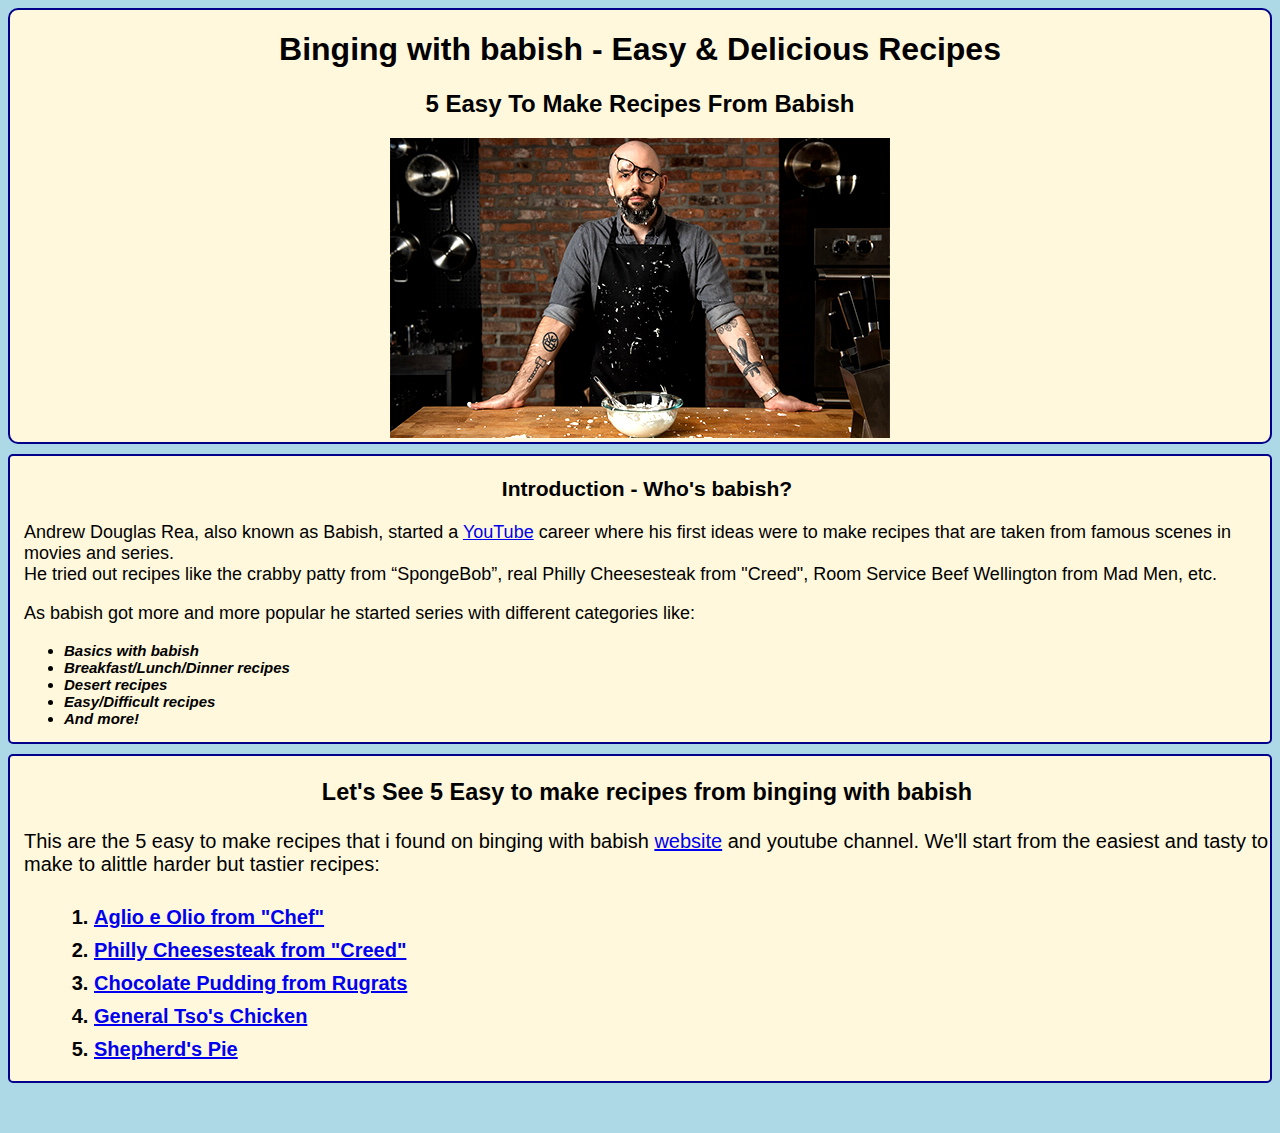
<file: index.html>
<!DOCTYPE html>
<html lang="en">

<head>
    <meta charset="UTF-8">
    <meta http-equiv="X-UA-Compatible" content="IE=edge">
    <meta name="viewport" content="width=device-width, initial-scale=1.0">
    <link rel="stylesheet" href="style.css">
    <title>Made Easy Thanks To Babish</title>
</head>

<body>
    <div class="header-img">
        <div class="header-titles">
            <h1>Binging with babish - Easy & Delicious Recipes </h1>
            <h2>5 Easy To Make Recipes From Babish</h2>
        </div>
        <img class="babish" src="img/Babish 500X300 Better.jpg" alt="Babish at his working area">
    </div>
    <div class="info">
        <div class="info-para">
            <h3 style="text-align: center;">Introduction - Who's babish?</h3>
            <p>Andrew Douglas Rea, also known as Babish, started a <a target="_blank"
                    href="https://www.youtube.com/c/bingingwithbabish/featured">YouTube</a> career where his first ideas
                were to
                make recipes that are taken from famous scenes in movies and series.<br> He tried out recipes like the
                crabby
                patty from “SpongeBob”, real Philly Cheesesteak from "Creed", Room Service Beef Wellington from Mad Men,
                etc.
            </p>
        </div>
        <p>As babish got more and more popular he started series with different categories like:
        </p>
       
        <ul class="ul-list">
            <li>Basics with babish</li>
            <li>Breakfast/Lunch/Dinner recipes </li>
            <li>Desert recipes</li>
            <li>Easy/Difficult recipes</li>
            <li>And more!</li>
        </ul>
       
    </div>
    <div class="list">
    <h3 style="text-align: center;">Let's See 5 Easy to make recipes from binging with babish</h3>
    <p>This are the 5 easy to make recipes that i found on binging with babish <a
            href="https://www.bingingwithbabish.com/">website</a> and youtube channel. We'll start from the easiest and
        tasty to make to alittle harder but tastier recipes:</p>
    <ol class="list-center">
        <li class="li1"><a href="recipes/pasta.html" target="_blank">Aglio e Olio from "Chef"</a></li>
        <li class="li2"><a href="recipes/cheesesteak.html" target="_blank">Philly Cheesesteak from "Creed"</a></li>
        <li class="li3"><a href="recipes/pudding.html" target="_blank">Chocolate Pudding from Rugrats</a></li>
        <li class="li4"><a href="recipes/chicken.html" target="_blank">General Tso's Chicken</a></li>
        <li class="li5"><a href="recipes/pie.html" target="_blank">Shepherd's Pie</a></li>
    </ol>
</div>
<div class="space">

</div>











</body>

</html>
</file>
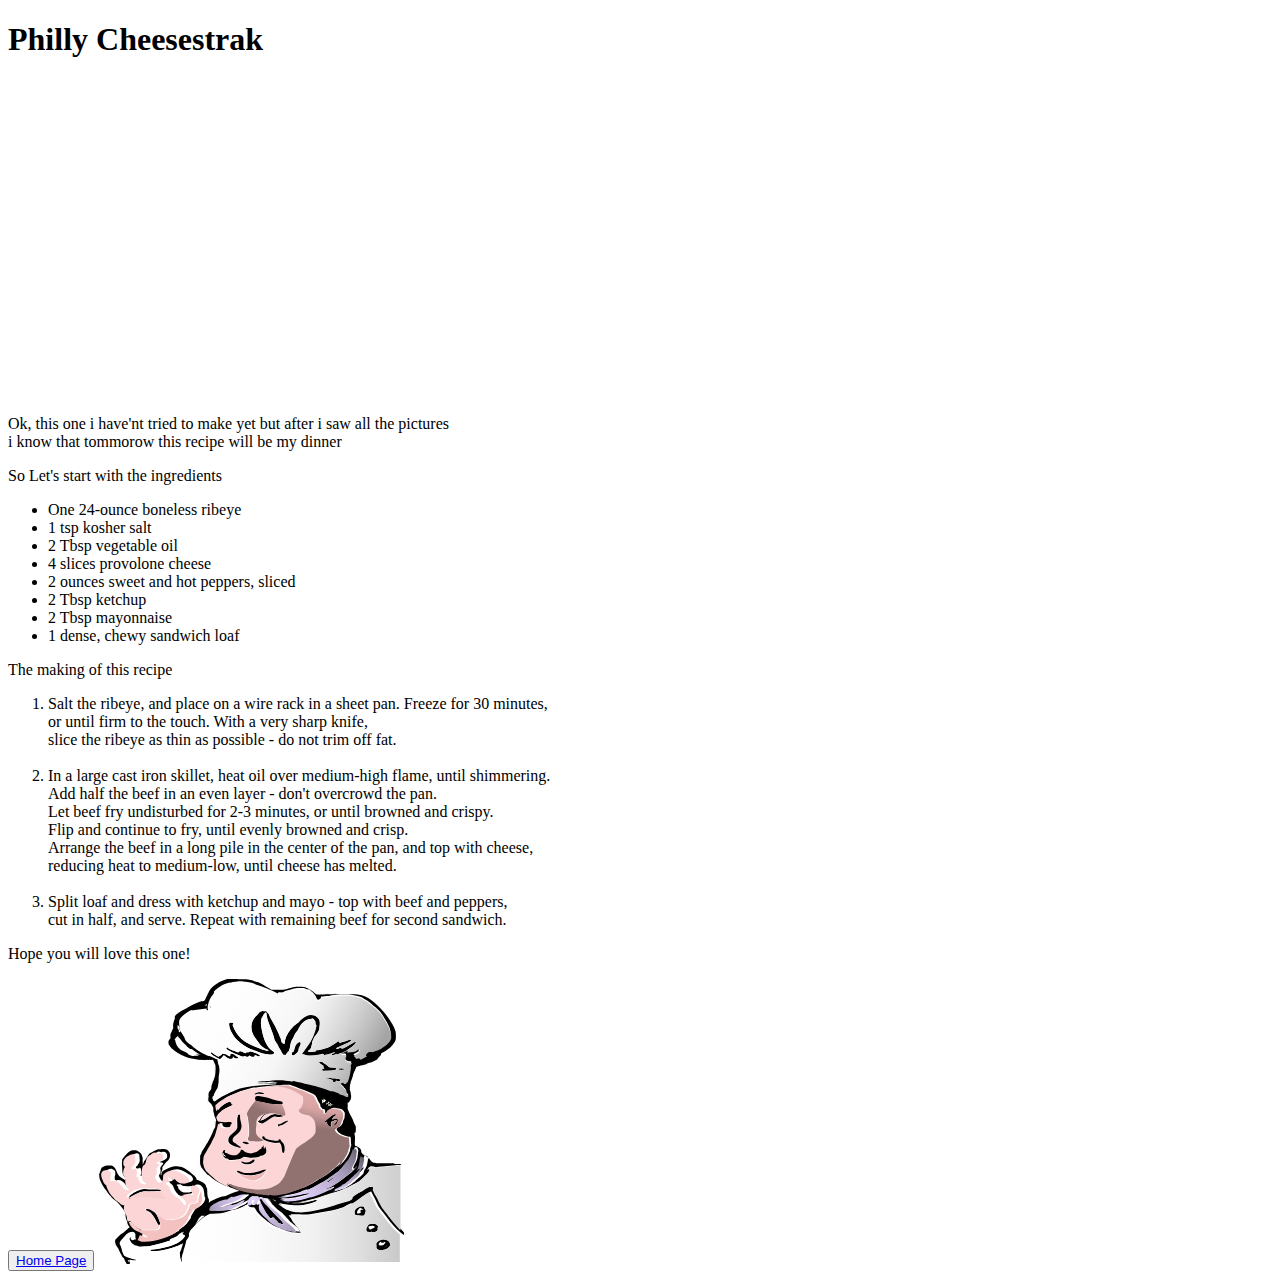
<file: recipes/cheesesteak.html>
<!DOCTYPE html>
<html lang="en">
<head>
    <meta charset="UTF-8">
    <meta http-equiv="X-UA-Compatible" content="IE=edge">
    <meta name="viewport" content="width=device-width, initial-scale=1.0">
    <title>Philly Cheesesteak</title>
</head>
<body>
    <h1>Philly Cheesestrak</h1>
    <iframe width="560" height="315" src="https://www.youtube.com/embed/JSl2sRZvpSQ" title="YouTube video player" frameborder="0" allow="accelerometer; autoplay; clipboard-write; encrypted-media; gyroscope; picture-in-picture" allowfullscreen></iframe>

    <p>Ok, this one i have'nt tried to make yet but after i saw all the pictures
        <br>
        i know that tommorow this recipe will be my dinner
    </p>
    <p>So Let's start with the ingredients</p>
    <ul>
        <li>One 24-ounce boneless ribeye</li>
        <li>1 tsp kosher salt</li>
        <li>2 Tbsp vegetable oil</li>
        <li>4 slices provolone cheese</li>
        <li>2 ounces sweet and hot peppers, sliced</li>
        <li>2 Tbsp ketchup</li>
        <li>2 Tbsp mayonnaise</li>
        <li>1 dense, chewy sandwich loaf</li>
    </ul>

    <p>The making of this recipe</p>
    <ol>
        <li>Salt the ribeye, and place on a wire rack in a sheet pan.  Freeze for 30 minutes,<br>
             or until firm to the touch.  With a very sharp knife,<br>
              slice the ribeye as thin as possible - do not trim off fat.</li><br>
        <li>In a large cast iron skillet, heat oil over medium-high flame, until shimmering.<br>
              Add half the beef in an even layer - don't overcrowd the pan.<br>
            Let beef fry undisturbed for 2-3 minutes, or until browned and crispy.<br>
              Flip and continue to fry, until evenly browned and crisp.<br>
                Arrange the beef in a long pile in the center of the pan, and top with cheese,<br>
                 reducing heat to medium-low, until cheese has melted.</li><br>
        <li>Split loaf and dress with ketchup and mayo - top with beef and peppers,<br>
             cut in half, and serve.  Repeat with remaining beef for second sandwich.</li>
    </ol>

    <p>Hope you will love this one!</p>
    <button><a href="../index.html">Home Page</a></button> 
    <img src="../img/Chef3.svg" alt="Chefs Kiss">
    
</body>
</html>
</file>
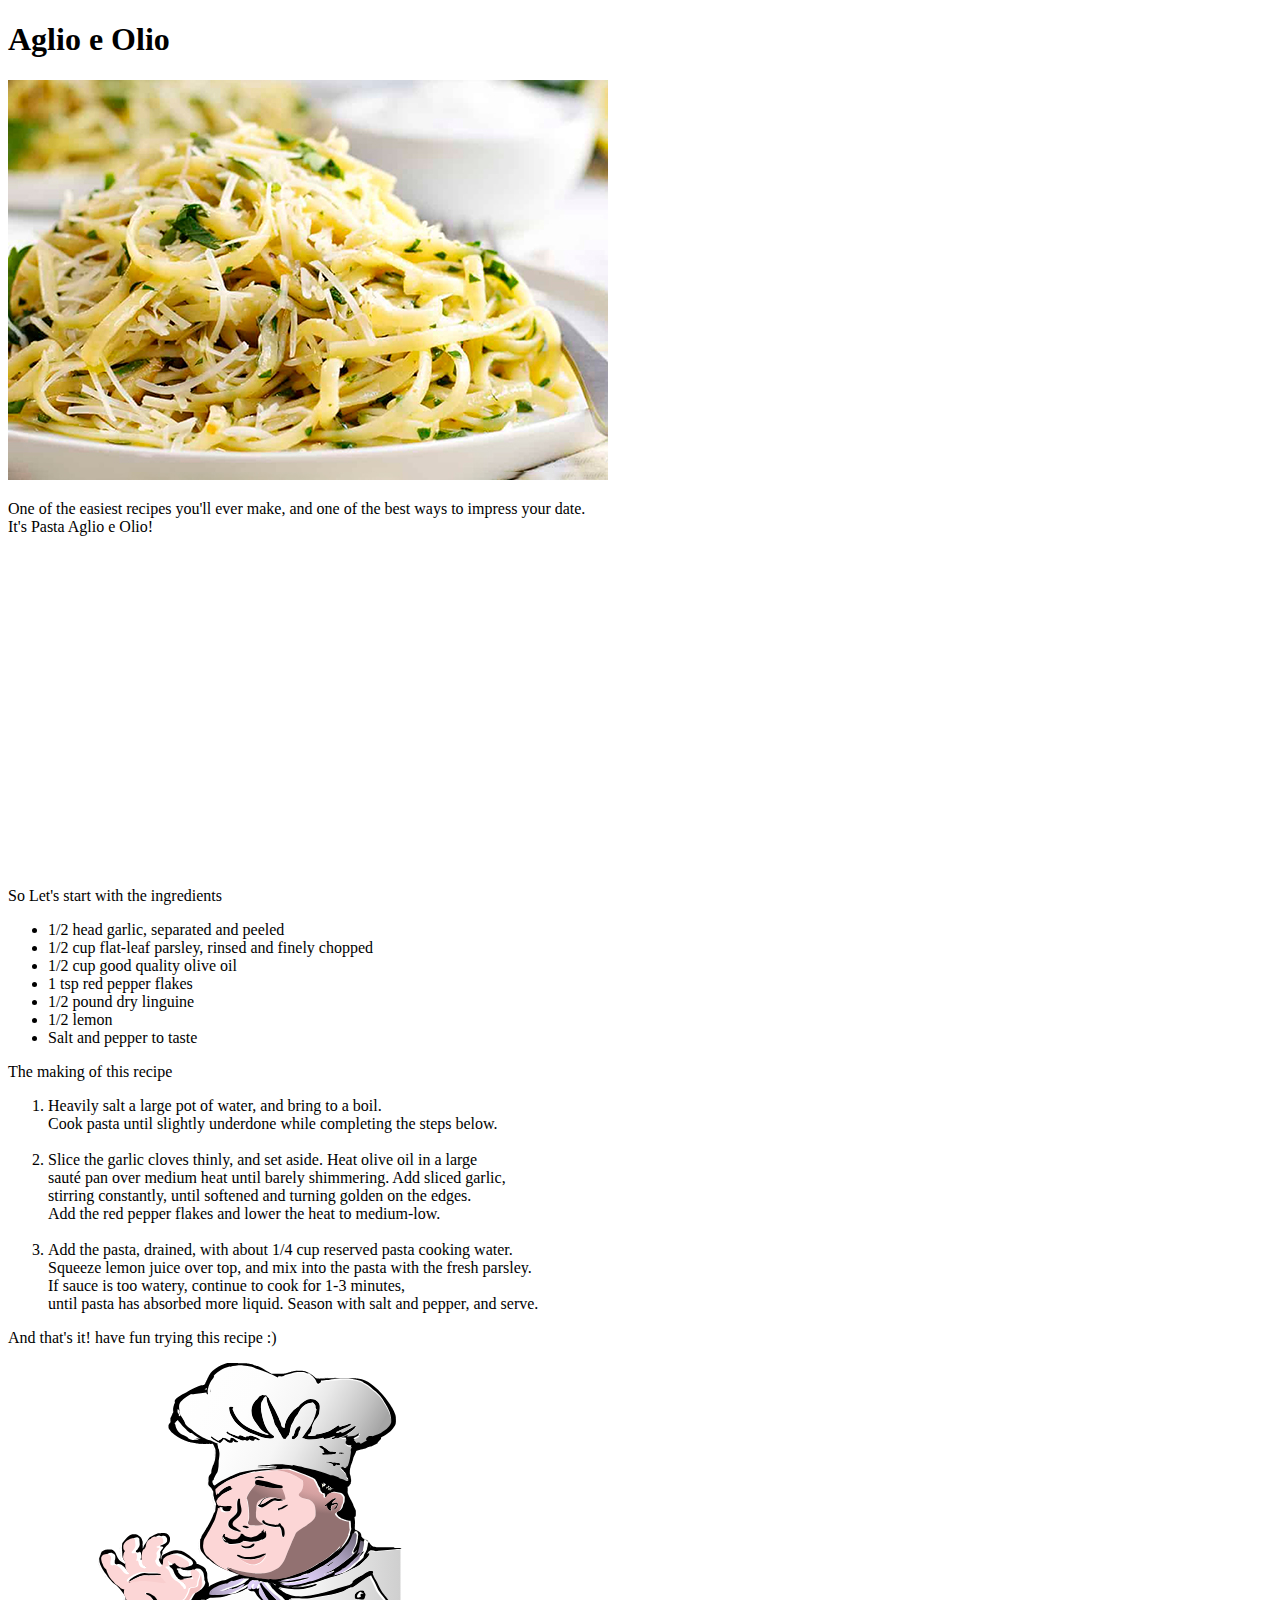
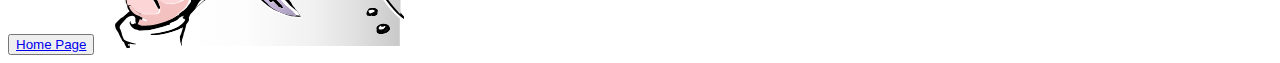
<file: recipes/pasta.html>
<!DOCTYPE html>
<html lang="en">
<head>
    <meta charset="UTF-8">
    <meta http-equiv="X-UA-Compatible" content="IE=edge">
    <meta name="viewport" content="width=device-width, initial-scale=1.0">
    <title>Aglio e Olio</title>
</head>
<body>
    <h1>Aglio e Olio</h1>
    <img src="../img/Pasta2.jpg" alt="pasta aglio e olie">
    <p>One of the easiest recipes you'll ever make, and one of the best ways to impress your date.
        <br>
        It's Pasta Aglio e Olio!</p>
        <iframe width="560" height="315" src="https://www.youtube.com/embed/bJUiWdM__Qw" title="YouTube video player" frameborder="0" allow="accelerometer; autoplay; clipboard-write; encrypted-media; gyroscope; picture-in-picture" allowfullscreen></iframe>

    <p>So Let's start with the ingredients</p>
    <ul>
        <li>1/2 head garlic, separated and peeled</li>
        <li>1/2 cup flat-leaf parsley, rinsed and finely chopped</li>
        <li>1/2 cup good quality olive oil</li>
        <li>1 tsp red pepper flakes</li>
        <li>1/2 pound dry linguine</li>
        <li>1/2 lemon</li>
        <li>Salt and pepper to taste</li>
    </ul>
    <p>The making of this recipe</p>
    <ol>
        <li>Heavily salt a large pot of water, and bring to a boil.<br>
             Cook pasta until slightly underdone while completing the steps below.</li><br>
        <li>Slice the garlic cloves thinly, and set aside. Heat olive oil in a large<br>
             sauté pan over medium heat until barely shimmering. Add sliced garlic,<br>
              stirring constantly, until softened and turning golden on the edges.<br>
               Add the red pepper flakes and lower the heat to medium-low.</li><br>
        <li>Add the pasta, drained, with about 1/4 cup reserved pasta cooking water.<br>
             Squeeze lemon juice over top, and mix into the pasta with the fresh parsley.<br>
              If sauce is too watery, continue to cook for 1-3 minutes,<br>
               until pasta has absorbed more liquid. Season with salt and pepper, and serve.</li>
    </ol>

    <p>And that's it! have fun trying this recipe :)</p>
    <button><a href="../index.html">Home Page</a></button> 
    <img src="../img/Chef3.svg" alt="Chef approved">
</body>
</html>
</file>
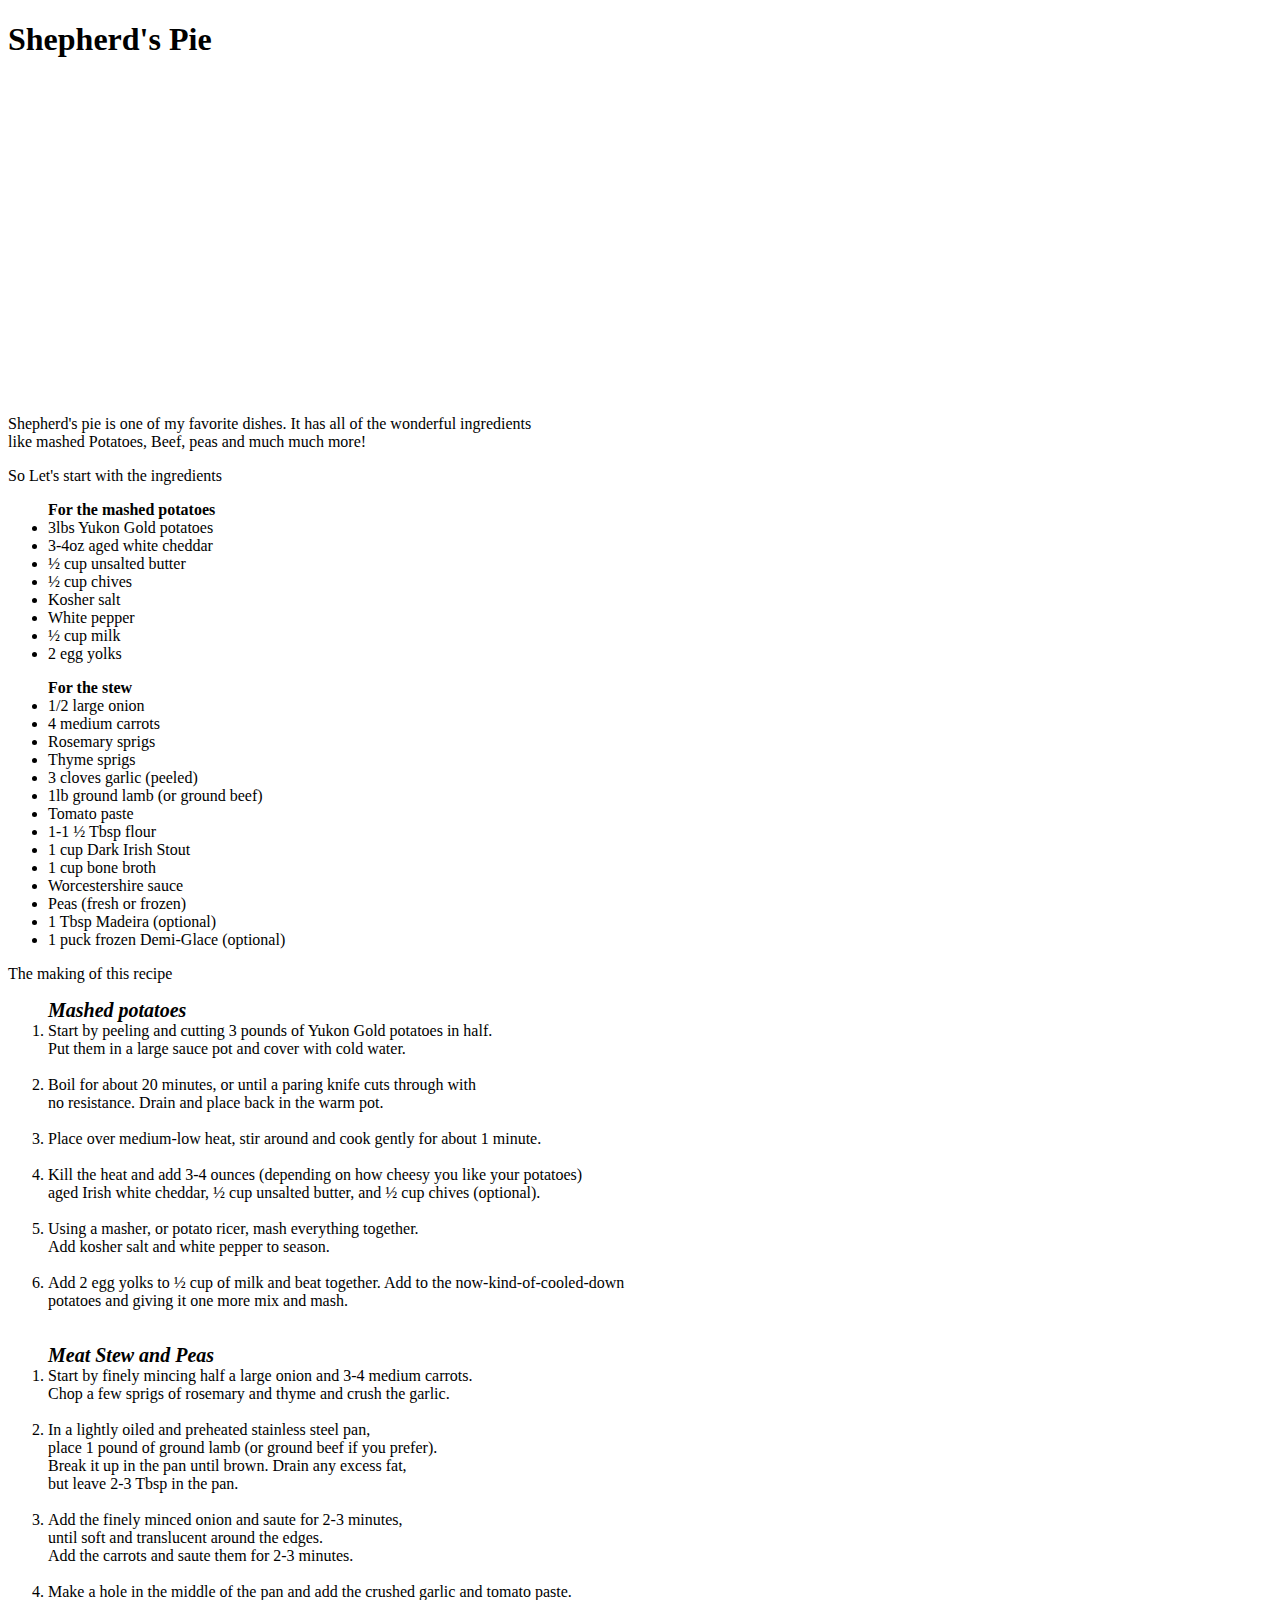
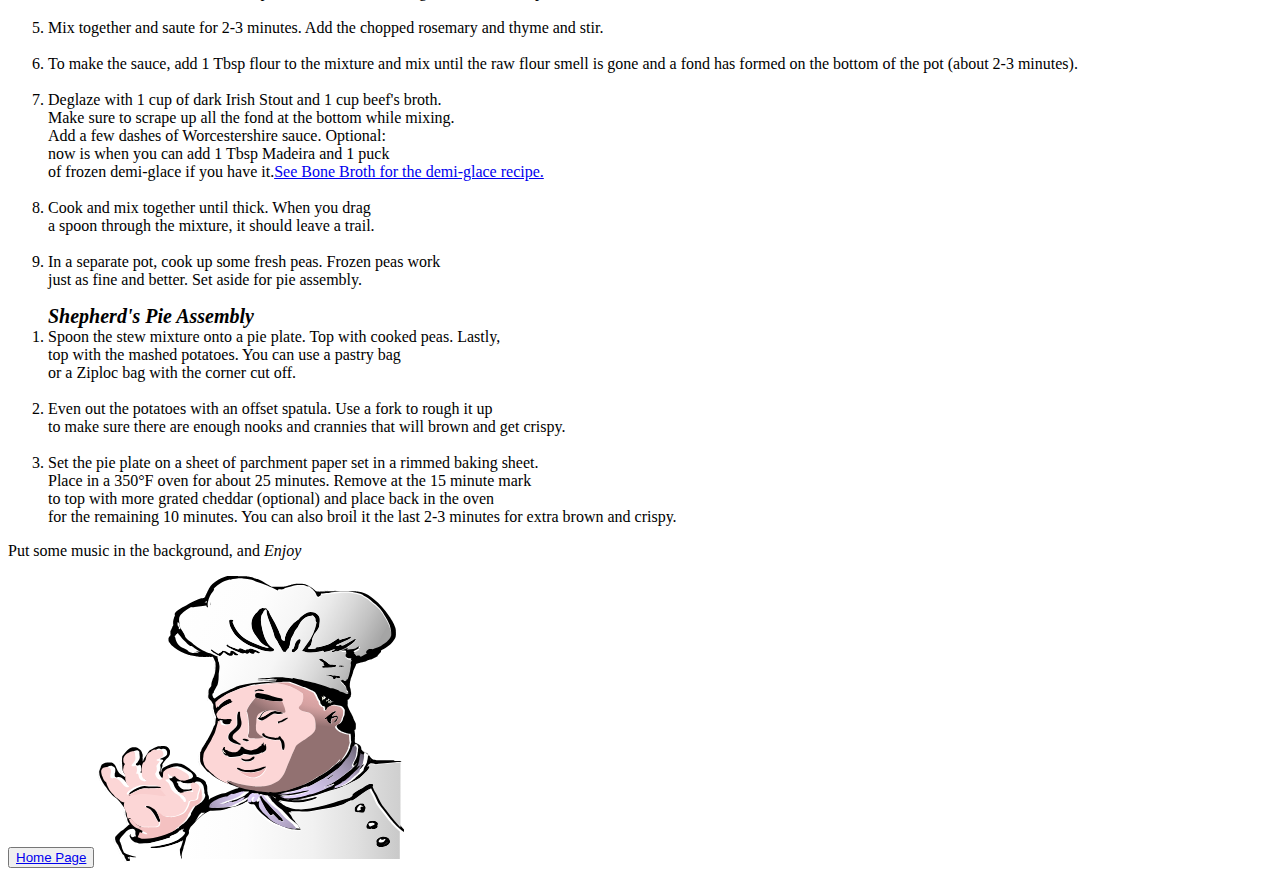
<file: recipes/pie.html>
<!DOCTYPE html>
<html lang="en">
<head>
    <meta charset="UTF-8">
    <meta http-equiv="X-UA-Compatible" content="IE=edge">
    <meta name="viewport" content="width=device-width, initial-scale=1.0">
    <title>Shepherd's Pie</title>
</head>
<body>
    <h1>Shepherd's Pie</h1>
    <iframe width="560" height="315" src="https://www.youtube.com/embed/Uj8BC2kcp7A" title="YouTube video player" frameborder="0" allow="accelerometer; autoplay; clipboard-write; encrypted-media; gyroscope; picture-in-picture" allowfullscreen></iframe>
    <p>Shepherd's pie is one of my favorite dishes. It has all of the wonderful ingredients 
        <br>
        like mashed Potatoes, Beef, peas and much much more!
    </p>
    <p>So Let's start with the ingredients</p>
    <ul><strong>For the mashed potatoes</strong>
        <li>3lbs Yukon Gold potatoes</li>
        <li>3-4oz aged white cheddar</li>
        <li>½ cup unsalted butter</li>
        <li>½ cup chives</li>
        <li>Kosher salt</li>
        <li>White pepper</li>
        <li>½ cup milk</li>
        <li>2 egg yolks</li>
    </ul>

     <ul><strong>For the stew</strong>
         <li>1/2 large onion</li>
         <li>4 medium carrots</li>
         <li>Rosemary sprigs</li>
         <li>Thyme sprigs</li>
         <li>3 cloves garlic (peeled)</li>
         <li>1lb ground lamb (or ground beef)</li>
         <li>Tomato paste</li>
         <li>1-1 ½ Tbsp flour</li>
         <li>1 cup Dark Irish Stout</li>
         <li>1 cup bone broth</li>
         <li>Worcestershire sauce</li>
         <li>Peas (fresh or frozen)</li>
         <li>1 Tbsp Madeira (optional)</li>
         <li>1 puck frozen Demi-Glace (optional)</li>
    </ul>

    <p>The making of this recipe</p>
    <ol><em><strong style="font-size: 20px;">Mashed potatoes</strong></em>
        <li>Start by peeling and cutting 3 pounds of Yukon Gold potatoes in half.<br>
             Put them in a large sauce pot and cover with cold water. </li><br>
        <li>Boil for about 20 minutes, or until a paring knife cuts through with<br>
             no resistance. Drain and place back in the warm pot. </li><br>
        <li>Place over medium-low heat, stir around and cook gently for about 1 minute.</li><br>
        <li>Kill the heat and add 3-4 ounces (depending on how cheesy you like your potatoes)<br>
             aged Irish white cheddar, ½ cup unsalted butter, and ½ cup chives (optional).</li><br>
        <li>Using a masher, or potato ricer, mash everything together.<br>
             Add kosher salt and white pepper to season. </li><br>
        <li>Add 2 egg yolks to ½ cup of milk and beat together. Add to the now-kind-of-cooled-down<br>
             potatoes and giving it one more mix and mash. </li><br>
    </ol>

    <ol><em><strong style="font-size: 20px;">Meat Stew and Peas</strong></em>
        <li>Start by finely mincing half a large onion and 3-4 medium carrots.<br>
             Chop a few sprigs of rosemary and thyme and crush the garlic. </li><br>
        <li>In a lightly oiled and preheated stainless steel pan,<br>
             place 1 pound of ground lamb (or ground beef if you prefer).<br>
              Break it up in the pan until brown. Drain any excess fat,<br>
               but leave 2-3 Tbsp in the pan.</li><br>
        <li>Add the finely minced onion and saute for 2-3 minutes,<br>
             until soft and translucent around the edges.<br>
              Add the carrots and saute them for 2-3 minutes.</li><br>
        <li>Make a hole in the middle of the pan and add the crushed garlic and tomato paste. </li><br>
        <li>Mix together and saute for 2-3 minutes. Add the chopped rosemary and thyme and stir.</li><br>
        <li>To make the sauce, add 1 Tbsp flour to the mixture and mix until the raw
             flour smell is gone and a fond has formed on the bottom of the pot (about 2-3 minutes). </li><br>
        <li>Deglaze with 1 cup of dark Irish Stout and 1 cup beef's broth.<br>
             Make sure to scrape up all the fond at the bottom while mixing.<br>
              Add a few dashes of Worcestershire sauce. Optional:<br>
               now is when you can add 1 Tbsp Madeira and 1 puck<br>
                of frozen demi-glace if you have it.<a href="https://www.bingingwithbabish.com/recipes/bone-broth" target="_blank">See Bone Broth for the demi-glace recipe.</a></li><br>
        <li>Cook and mix together until thick. When you drag<br>
             a spoon through the mixture, it should leave a trail.</li><br>
        <li>In a separate pot, cook up some fresh peas. Frozen peas work<br>
             just as fine and better. Set aside for pie assembly.</li>
    </ol>

    <ol><em><strong style="font-size: 20px;">Shepherd's Pie Assembly</strong></em>
        <li>Spoon the stew mixture onto a pie plate. Top with cooked peas. Lastly,<br>
             top with the mashed potatoes. You can use a pastry bag<br>
              or a Ziploc bag with the corner cut off.</li><br>
        <li>Even out the potatoes with an offset spatula. Use a fork to rough it up<br>
             to make sure there are enough nooks and crannies that will brown and get crispy. </li><br>
        <li>Set the pie plate on a sheet of parchment paper set in a rimmed baking sheet.<br>
             Place in a 350°F oven for about 25 minutes. Remove at the 15 minute mark<br>
              to top with more grated cheddar (optional) and place back in the oven<br>
               for the remaining 10 minutes. You can also broil it the last 2-3 minutes for extra brown and crispy. </li>
    </ol>

    <p>Put some music in the background, and <em>Enjoy</em></p>
    <button><a href="../index.html">Home Page</a></button> 
    <img src="../img/Chef3.svg" alt="Chefs Kiss">
</body>
</html>
</file>
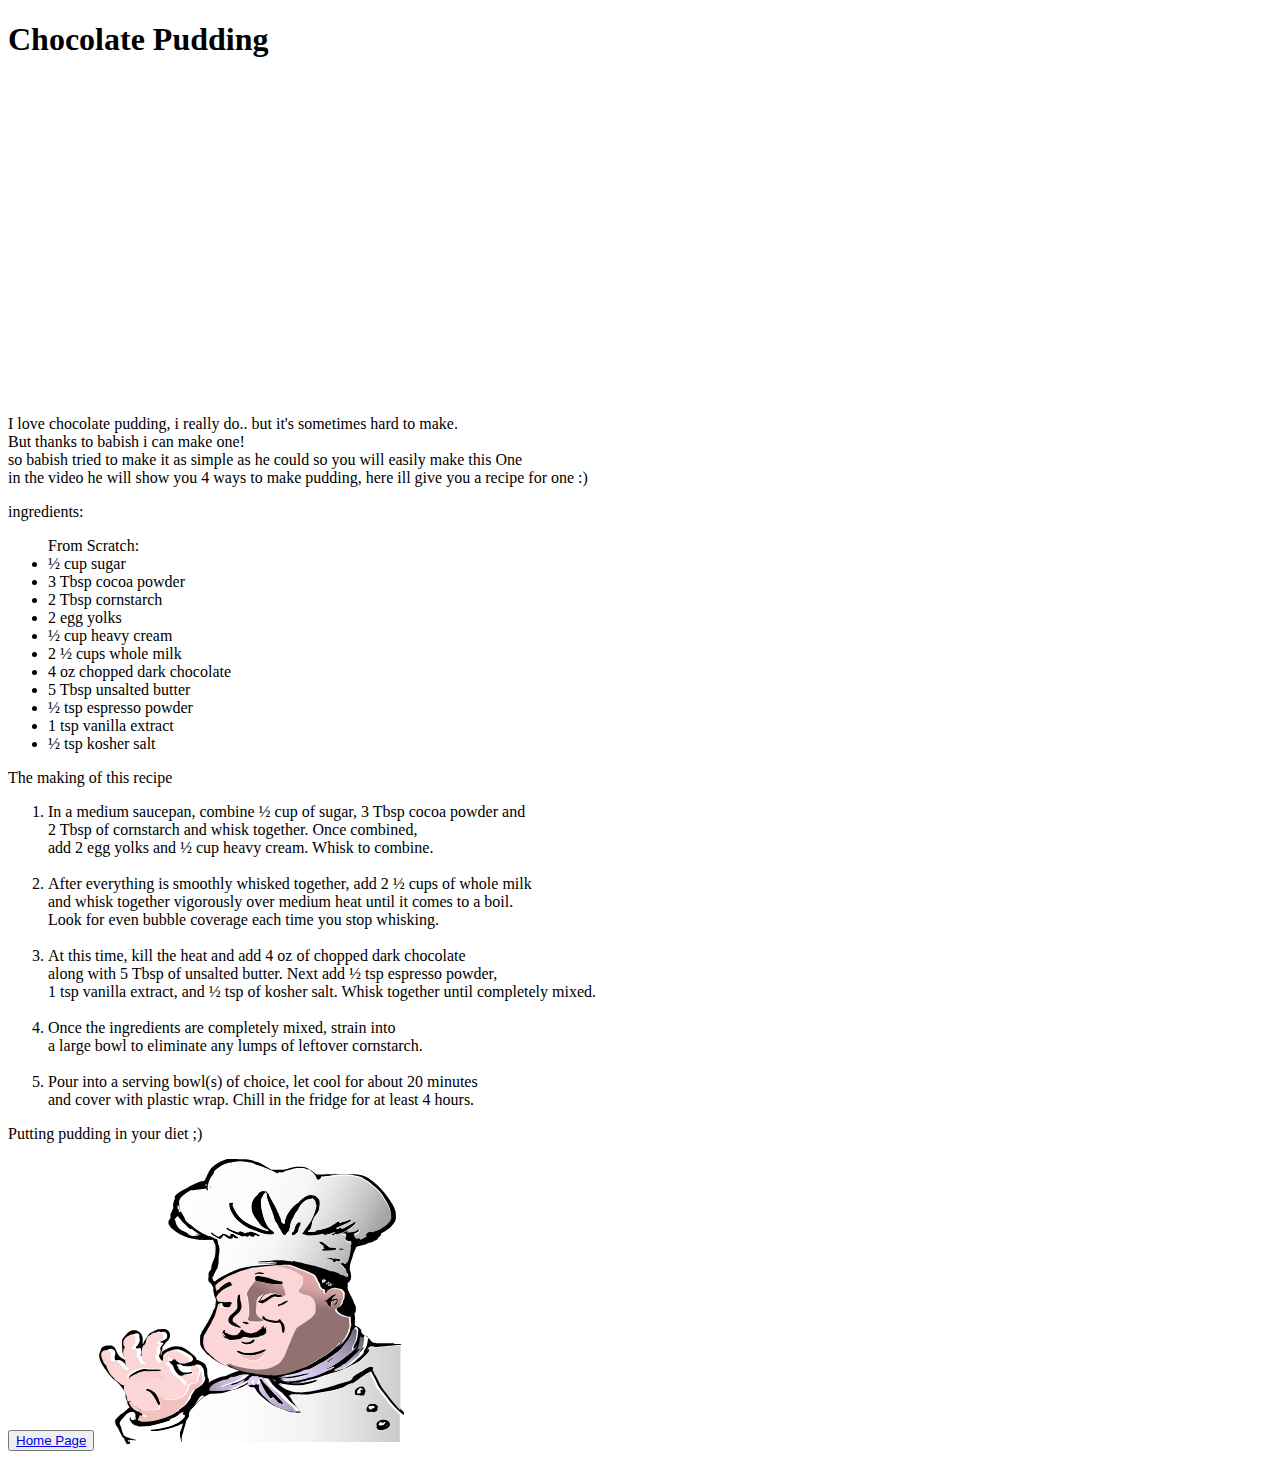
<file: recipes/pudding.html>
<!DOCTYPE html>
<html lang="en">
<head>
    <meta charset="UTF-8">
    <meta http-equiv="X-UA-Compatible" content="IE=edge">
    <meta name="viewport" content="width=device-width, initial-scale=1.0">
    <title>Chocolate Pudding</title>
</head>
<body>
    <h1>Chocolate Pudding</h1>
    <iframe width="560" height="315" src="https://www.youtube.com/embed/1lPU4CwSnTc?start=3" title="YouTube video player" frameborder="0" allow="accelerometer; autoplay; clipboard-write; encrypted-media; gyroscope; picture-in-picture" allowfullscreen></iframe>
    <p>I love chocolate pudding, i really do.. but it's sometimes hard to make.
        <br>
        But thanks to babish i can make one!
        <br>
        so babish tried to make it as simple as he could so you will easily make this One
        <br>
        in the video he will show you 4 ways to make pudding, here ill give you a recipe for one :)
    </p>
    <p>ingredients:</p>
    <ul>From Scratch:
        <li>½ cup sugar</li>
        <li>3 Tbsp cocoa powder</li>
        <li>2 Tbsp cornstarch</li>
        <li>2 egg yolks</li>
        <li>½ cup heavy cream</li>
        <li>2 ½ cups whole milk</li>
        <li>4 oz chopped dark chocolate</li>
        <li>5 Tbsp unsalted butter</li>
        <li>½ tsp espresso powder</li>
        <li>1 tsp vanilla extract</li>
        <li>½ tsp kosher salt</li>
        </ul>

    <p>The making of this recipe</p>
    <ol>
        <li>In a medium saucepan, combine ½ cup of sugar, 3 Tbsp cocoa powder and<br>
             2 Tbsp of cornstarch and whisk together. Once combined,<br>
              add 2 egg yolks and ½ cup heavy cream. Whisk to combine.</li><br>
        <li>After everything is smoothly whisked together, add 2 ½ cups of whole milk<br>
             and whisk together vigorously over medium heat until it comes to a boil.<br>
             Look for even bubble coverage each time you stop whisking. </li><br>
        <li>At this time, kill the heat and add 4 oz of chopped dark chocolate<br>
             along with 5 Tbsp of unsalted butter. Next add ½ tsp espresso powder,<br>
              1 tsp vanilla extract, and ½ tsp of kosher salt. Whisk together until completely mixed. </li><br>
        <li>Once the ingredients are completely mixed, strain into<br>
             a large bowl to eliminate any lumps of leftover cornstarch.</li><br>
        <li>Pour into a serving bowl(s) of choice, let cool for about 20 minutes<br>
             and cover with plastic wrap. Chill in the fridge for at least 4 hours. </li>

    </ol>

    <p>Putting pudding in your diet ;)</p>

    <button><a href="../index.html">Home Page</a></button> 
    <img src="../img/Chef3.svg" alt="Chefs Kiss">
</body>
</html>
</file>
<file: style.css>
body {
    background-color: lightblue;
}

.header-img {
    background-color: cornsilk;
    text-align: center;
    border-radius: 10px;
    border: solid 2px darkblue;
    font-family:'Segoe UI', Tahoma, Geneva, Verdana, sans-serif;
    overflow: hidden;


}

.babish {
    filter: brightness(110%) contrast(110%);
    overflow:hidden;
}

.info {
    background-color: cornsilk;
    border: solid 2px darkblue;
    margin-top: 10px;
    padding-left: 14px;
    border-radius: 5px;
    font-size: 18px;
    font-family:'Segoe UI', Tahoma, Geneva, Verdana, sans-serif 

}
.ul-list {
    font-style: italic;
    font-weight: bold;
    font-size: 15px;
}

.banner {
    width: 1000px;
    height: auto;
    text-align: center;
}

.list {
    background-color: cornsilk;
    border: solid 2px darkblue;
    margin-top: 10px;
    padding-left: 14px;
    border-radius: 5px;
    font-size: 20px;
    font-family:'Segoe UI', Tahoma, Geneva, Verdana, sans-serif 

}
.list-center {
    padding-left: 70px;
    font-weight: bold;
}
.li1, .li2, .li3, .li4, .li5 {
    padding-top: 10px;
}
.space {
    margin-top: 50px;
}
</file>
